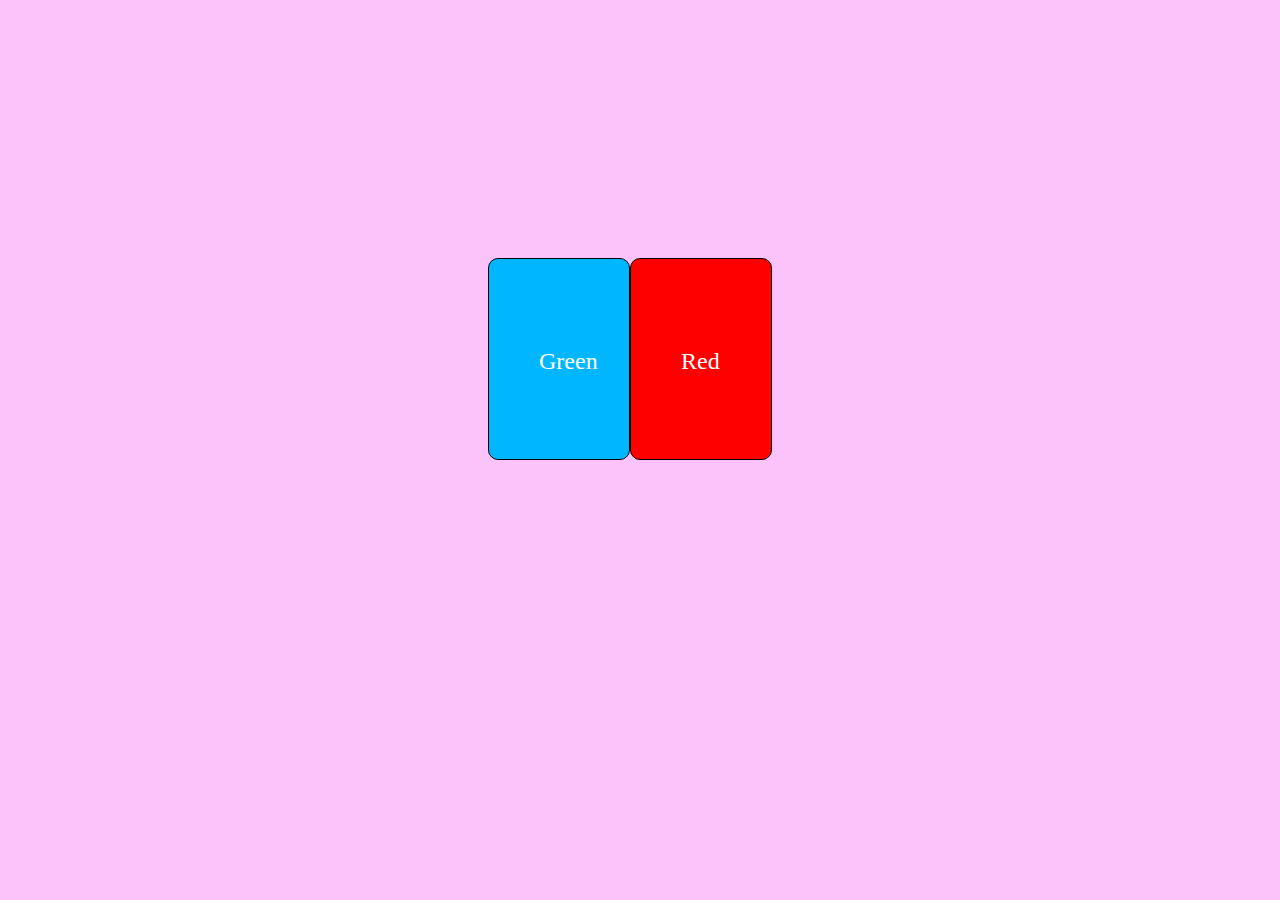
<file: 2nd.html>
<!DOCTYPE html>
<html lang="en">
<head>
    <meta charset="UTF-8">
    <meta name="viewport" content="width=device-width, initial-scale=1.0">
    <title>Game</title>
    <script src="script.js"></script>

    <style>

        .button2{
  width: 150px;
  height: 180px;  
  padding: 10px;
  background-color: red;
  margin: auto;
  margin-top: 250px;
  margin-right: 500px;
  border-radius: 10px;
  border-color: black;
  border-style: solid;
  border-width: 1px;
  
}

.div,h3{
    font-size: x-large;
    color: white;
    font-weight: normal;
    font-style: normal;
    
}
.flex-parent {
  display: flex;
  justify-content: center;
  align-items: center;
}

body{
    background-color: rgba(255, 255, 255, 0.68);
    background-color: rgb(252, 195, 250);
}

.div,h3{
    font-size: x-large;
    color: white;
    font-weight: normal;
    font-style: normal;
    padding-left: 40px;
    padding-top: 55px;
    
}
h3:hover{
    color: black;
    cursor: pointer;
}

.button1{
  width: 150px;
  height: 180px;  
  padding: 10px;
  background-color: rgb(0, 183, 255);
  margin: auto ;
  margin-top: 250px;
  margin-left: 480px;
  border-radius: 10px;
  border-color: black;
  border-style: solid;
  border-width: 1px;

  

}
 </style>



</head>
<body>
    <div class="flex-parent">

     
    <div class="button1">
        <h3>Green</h3> 
    
    </div>
    
    
    <div class="button2">
        <h3>Red</h3>
    </div>
    </div>
</body>
</html>
</file>
